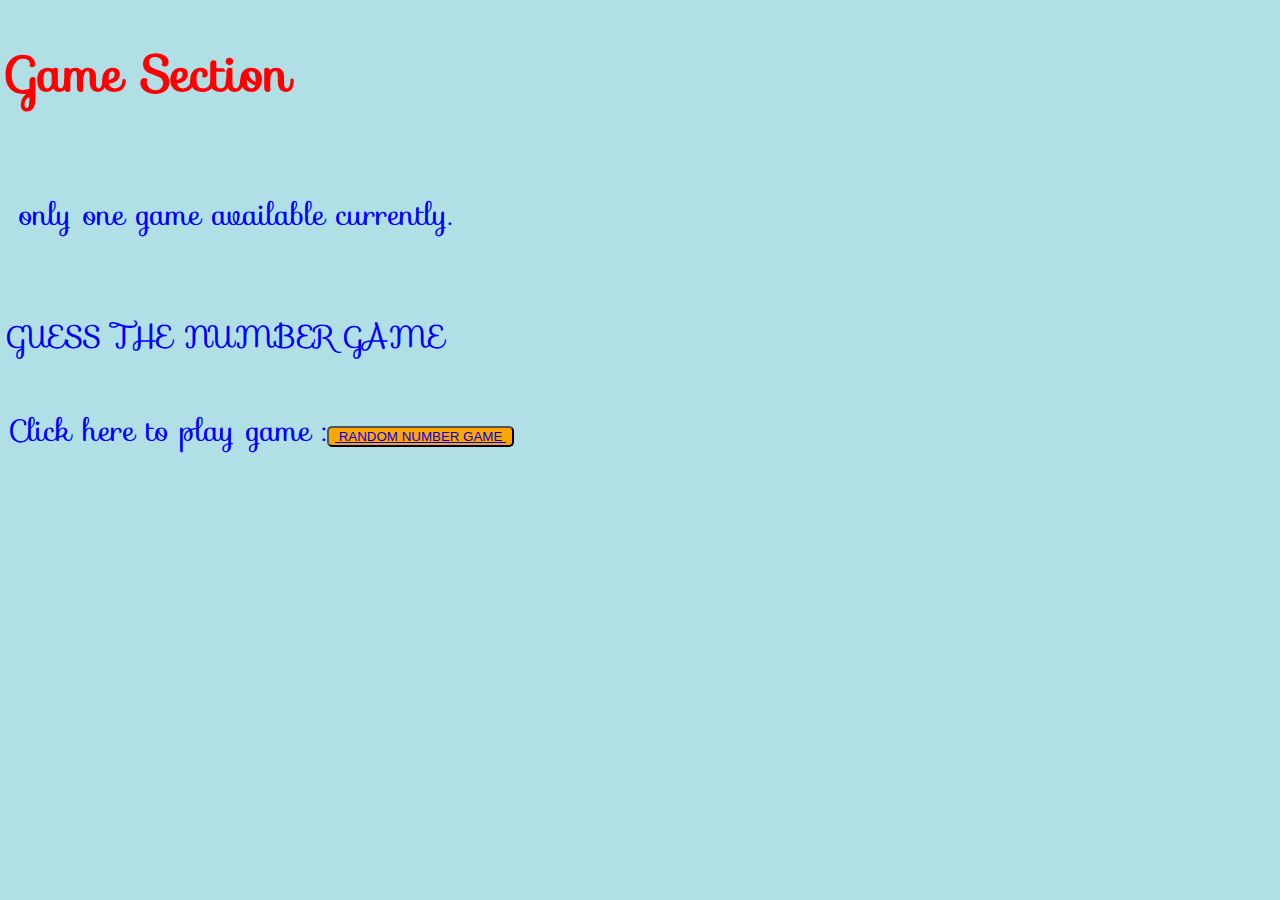
<file: index.html>
<!DOCTYPE html>
<html lang="en">
<head>
    <link rel="stylesheet" href="https://fonts.googleapis.com/css?family=Sofia">
    
    <style>
        
body{
    background-color:powderblue;
}
p{
    font-size: 30px;
 
    color: blue;
    font-family:sofia;
}
h1,h2,h3,h4,h5,h6{
    font-size: 50px;
    color: red;
    font-family: sofia;
}
button{
    border-radius:5px;
    background-color: orange;
    size: 5cm;
}
    </style>
    <meta charset="UTF-8">
    <meta name="viewport" content="width=device-width, initial-scale=1.0">
    <title>Document</title>
</head>
<body>
    <pre>
<h1>Game Section</h1>
<p> only one game available currently.</p>
<p>GUESS THE NUMBER GAME 
    
Click here to play game :<button type="button" ><a href="Webapp.html"> RANDOM NUMBER GAME </a></button>

</p>

</pre> 
</body>
</html>
</file>
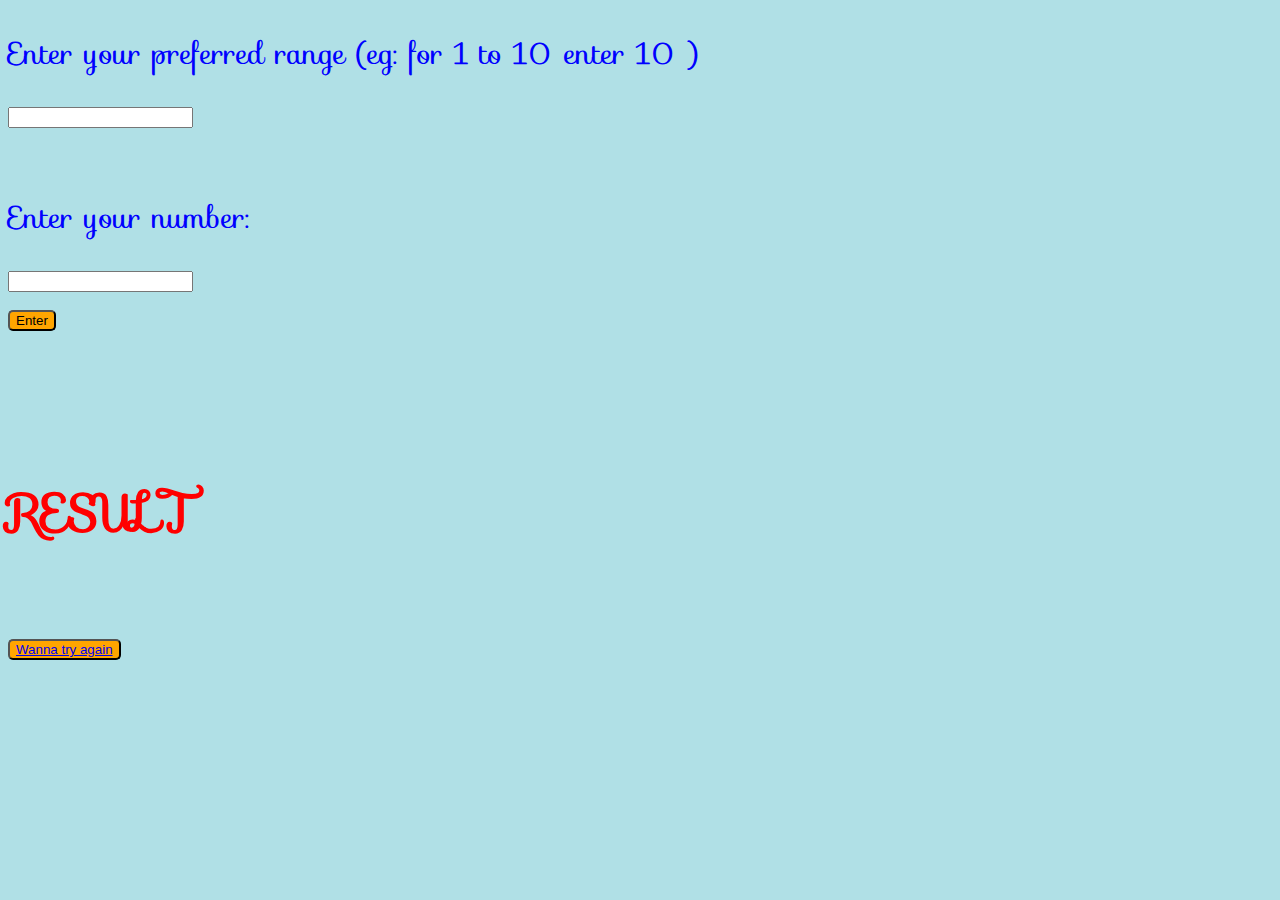
<file: Webapp.html>
<!DOCTYPE html>
<html lang="en">
<head>
    <link rel="stylesheet" href="https://fonts.googleapis.com/css?family=Sofia">

    <style>
        
body{
    background-color:powderblue;
}
p{
    font-size: 30px;
 
    color: blue;
    font-family:sofia;
}
h1,h2,h3,h4,h5,h6{
    font-size: 50px;
    color: red;
    font-family: sofia;
}
button{
    border-radius:5px;
    background-color: orange;
    size: 5cm;
}
    </style>
    <meta charset="UTF-8">
    <meta name="viewport" content="width=device-width, initial-scale=1.0">
    <title>Document</title>
</head>
<body>
    <div>
    <p>Enter your preferred range (eg: for 1 to 10 enter 10 )</p>
    <input type="text" id="lll">
    <br><br><br>
    <p>Enter your number:</p>
    <input type="text" id="fff">
    <br><br>
    <button type="button"  id="gg" onclick="game()">Enter</button>
</div>
    <br><br>
    <br><br><br><br>
    <h1>
    <output id="jjj">RESULT</output>
</h1>
    <br><br><br>
    <button type="button" onclick="game()"><a href="Webapp.html"> Wanna try again </a></button>
    <script>
        function game()
        {
            if(z!="")
            {
        const x=document.getElementById("fff").value ;
        const z= document.getElementById("lll").value ;
            s=1;
        function rand(int ,int )
        {
            return (Math.random()*z);
        }
        const y= parseInt(rand(s,z)) + 1;
    
        if(x==y)
        {
            document.getElementById("jjj").innerHTML="YOU ARE CORRECT";
        }
        else
        {
            document.getElementById("jjj").innerHTML="YOU ARE WRONG. Answer is "+y;
        }
        document.getElementById("gg").disabled = true;
    }
        }
    </script>
</body>
</html>
</file>
